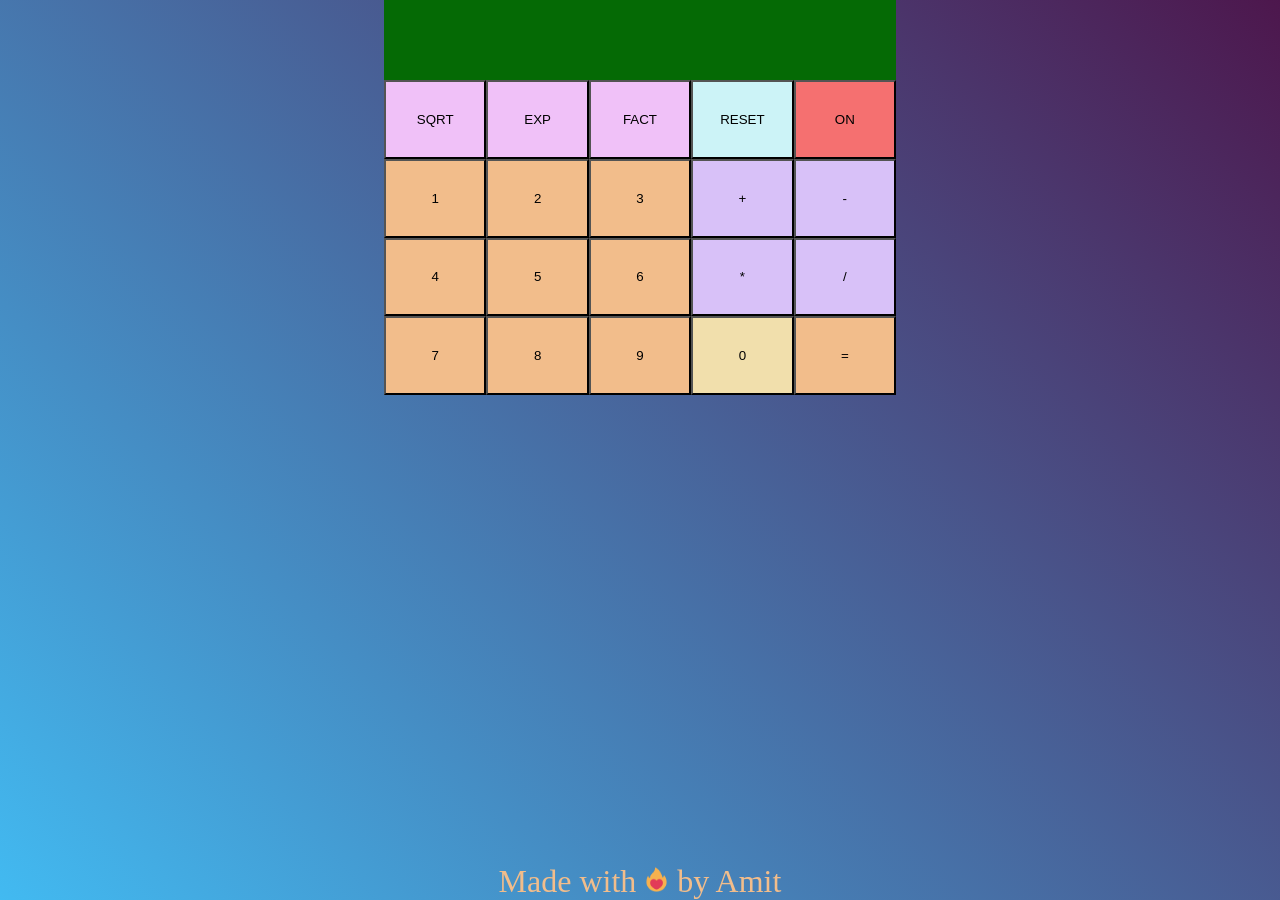
<file: index.html>
<!DOCTYPE html>
<html lang="en">
<head>
    <meta charset="UTF-8">
    <meta http-equiv="X-UA-Compatible" content="IE=edge">
    <meta name="viewport" content="width=device-width, initial-scale=1.0">
    <title>Calculator</title>
    <!--Load Style-->
    <link rel="stylesheet" href="style.css">
</head>
<body>
    <div id="calc">
        <form name="calc">
            <div id="display"></div>
            <div class="gridy">
                <!--Row One-->
                <input type="button" value="SQRT" name="SQRT" class="button">
                <input type="button" value="EXP" name="EXP" class="button">
                <input type="button" value="FACT" name="FACT" class="button">
                <input type="button" value="RESET" name="RESET" class="button" onclick="return resset()">
                <input type="button" value="ON" name="POWER" class="button" onclick="return power()">
                <!--Row Two-->
                <input type="button" value="1" name="1" class="button" onclick="return one()">
                <input type="button" value="2" name="2" class="button" onclick="return two()">
                <input type="button" value="3" name="3" class="button" onclick="return three()">
                <input type="button" value="+" name="+" class="button" onclick="return add()">
                <input type="button" value="-" name="-" class="button" onclick="return sub()">
                <!--Row Three-->
                <input type="button" value="4" name="4" class="button" onclick="return four()">
                <input type="button" value="5" name="5" class="button" onclick="return five()">
                <input type="button" value="6" name="6" class="button" onclick="return six()">
                <input type="button" value="*" name="*" class="button" onclick="return mul()">
                <input type="button" value="/" name="/" class="button" onclick="return div()">
                <!--Row Four-->
                <input type="button" value="7" name="7" class="button" onclick="return seven()">
                <input type="button" value="8" name="8" class="button" onclick="return eight()">
                <input type="button" value="9" name="9" class="button" onclick="return nine()">
                <input type="button" value="0" name="0" class="button" onclick="return zero()">
                <input type="button" value="=" name="=" class="button" onclick="return evl()">
            </div>
        </form>
    </div>
    <footer>Made with <img src="passion.png" alt="passion" style="width:25px"> by Amit</footer>
    <!-- Load Script -->
    <script src="index.js"></script>
</body>
</html>
</file>
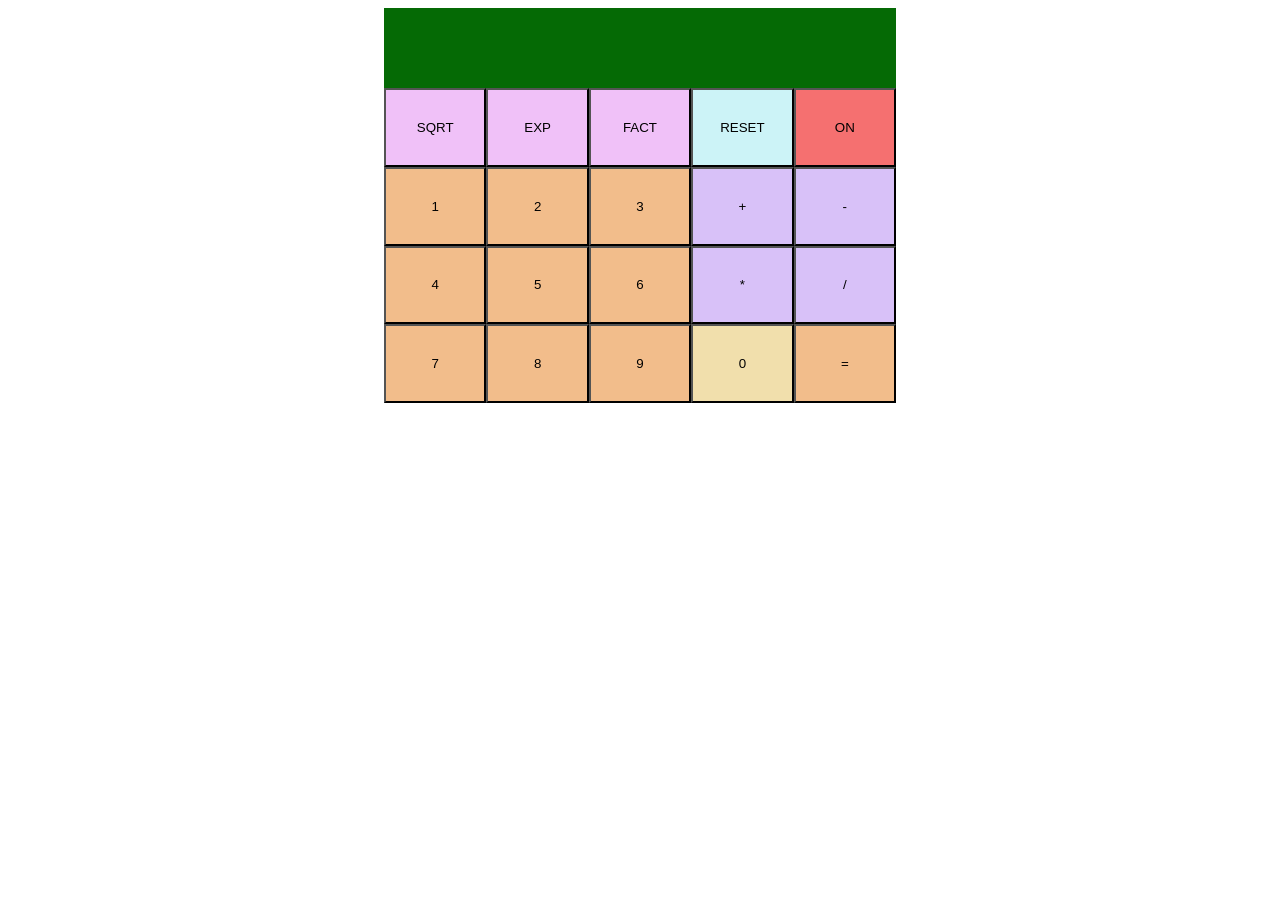
<file: public/index.html>
<!DOCTYPE html>
<html lang="en">
<head>
    <meta charset="UTF-8">
    <meta http-equiv="X-UA-Compatible" content="IE=edge">
    <meta name="viewport" content="width=device-width, initial-scale=1.0">
    <title>Calculator</title>
    <!--Load Style-->
    <link rel="stylesheet" href="style.css">
</head>
<body>
    <div id="calc">
        <form name="calc">
            <div id="display"></div>
            <div class="gridy">
                <!--Row One-->
                <input type="button" value="SQRT" name="SQRT" class="button">
                <input type="button" value="EXP" name="EXP" class="button">
                <input type="button" value="FACT" name="FACT" class="button">
                <input type="button" value="RESET" name="RESET" class="button" onclick="return resset()">
                <input type="button" value="ON" name="POWER" class="button" onclick="return power()">
                <!--Row Two-->
                <input type="button" value="1" name="1" class="button" onclick="return one()">
                <input type="button" value="2" name="2" class="button" onclick="return two()">
                <input type="button" value="3" name="3" class="button" onclick="return three()">
                <input type="button" value="+" name="+" class="button" onclick="return add()">
                <input type="button" value="-" name="-" class="button" onclick="return sub()">
                <!--Row Three-->
                <input type="button" value="4" name="4" class="button" onclick="return four()">
                <input type="button" value="5" name="5" class="button" onclick="return five()">
                <input type="button" value="6" name="6" class="button" onclick="return six()">
                <input type="button" value="*" name="*" class="button" onclick="return mul()">
                <input type="button" value="/" name="/" class="button" onclick="return div()">
                <!--Row Four-->
                <input type="button" value="7" name="7" class="button" onclick="return seven()">
                <input type="button" value="8" name="8" class="button" onclick="return eight()">
                <input type="button" value="9" name="9" class="button" onclick="return nine()">
                <input type="button" value="0" name="0" class="button" onclick="return zero()">
                <input type="button" value="=" name="=" class="button" onclick="return evl()">
            </div>
        </form>
    </div>
    
    <!-- Load Script -->
    <script src="index.js"></script>
</body>
</html>
</file>
<file: style.css>
*{
    margin: 0;
    padding: 0;
}
#calc{
    display: flex;
    justify-content: center;
    align-items: center;
}
form{
    background: #000;
    width: 40vw;
    height: 35vh;
}
.gridy{
    display: grid;
    height: 100%;
    grid-template-rows: repeat(4, 1fr);
    grid-template-columns: repeat(5, 1fr);
    gap: 0;
}
#display{
    display: flex;
    justify-content: flex-end;
    align-items: end;
    width: 100%;
    height: 80px;
    background: rgb(5, 106, 5);
    font-size: xx-large;
    color: lime;
}
.button{
    width: 100%;
    height: 100%;
    background: rgb(242, 189, 139);
}
input[name="POWER"]{
    background: rgb(245, 112, 112);
}
input[name="RESET"]{
    background: rgb(204, 243, 247);
}
input[name="SQRT"],
input[name="EXP"],
input[name="FACT"] {
    background: rgb(240, 193, 248);
}
input[name="+"],
input[name="-"],
input[name="*"],
input[name="/"] {
    background: rgb(216, 193, 248);
}

input[name="0"]{
    background: rgb(241, 223, 172);
}

body{
    height: 100vh;
    width: 100vw;
    background-image: linear-gradient(45deg, rgb(66, 186, 241), rgb(77, 23, 77));
    background-repeat: no-repeat;
    display: flex;
    flex-direction: column;
    justify-content: space-between;
    align-items: center;
}
footer{
    color:rgb(242, 189, 139);
    font-size: 2em;
}
</file>
<file: public/style.css>
#calc{
    display: flex;
    justify-content: center;
    align-items: center;
}
form{
    background: #000;
    width: 40vw;
    height: 35vh;
}
.gridy{
    display: grid;
    height: 100%;
    grid-template-rows: repeat(4, 1fr);
    grid-template-columns: repeat(5, 1fr);
    gap: 0;
}
#display{
    display: flex;
    justify-content: flex-end;
    align-items: end;
    width: 100%;
    height: 80px;
    background: rgb(5, 106, 5);
    font-size: xx-large;
    color: lime;
}
.button{
    width: 100%;
    height: 100%;
    background: rgb(242, 189, 139);
}
input[name="POWER"]{
    background: rgb(245, 112, 112);
}
input[name="RESET"]{
    background: rgb(204, 243, 247);
}
input[name="SQRT"],
input[name="EXP"],
input[name="FACT"] {
    background: rgb(240, 193, 248);
}
input[name="+"],
input[name="-"],
input[name="*"],
input[name="/"] {
    background: rgb(216, 193, 248);
}

input[name="0"]{
    background: rgb(241, 223, 172);
}
</file>
